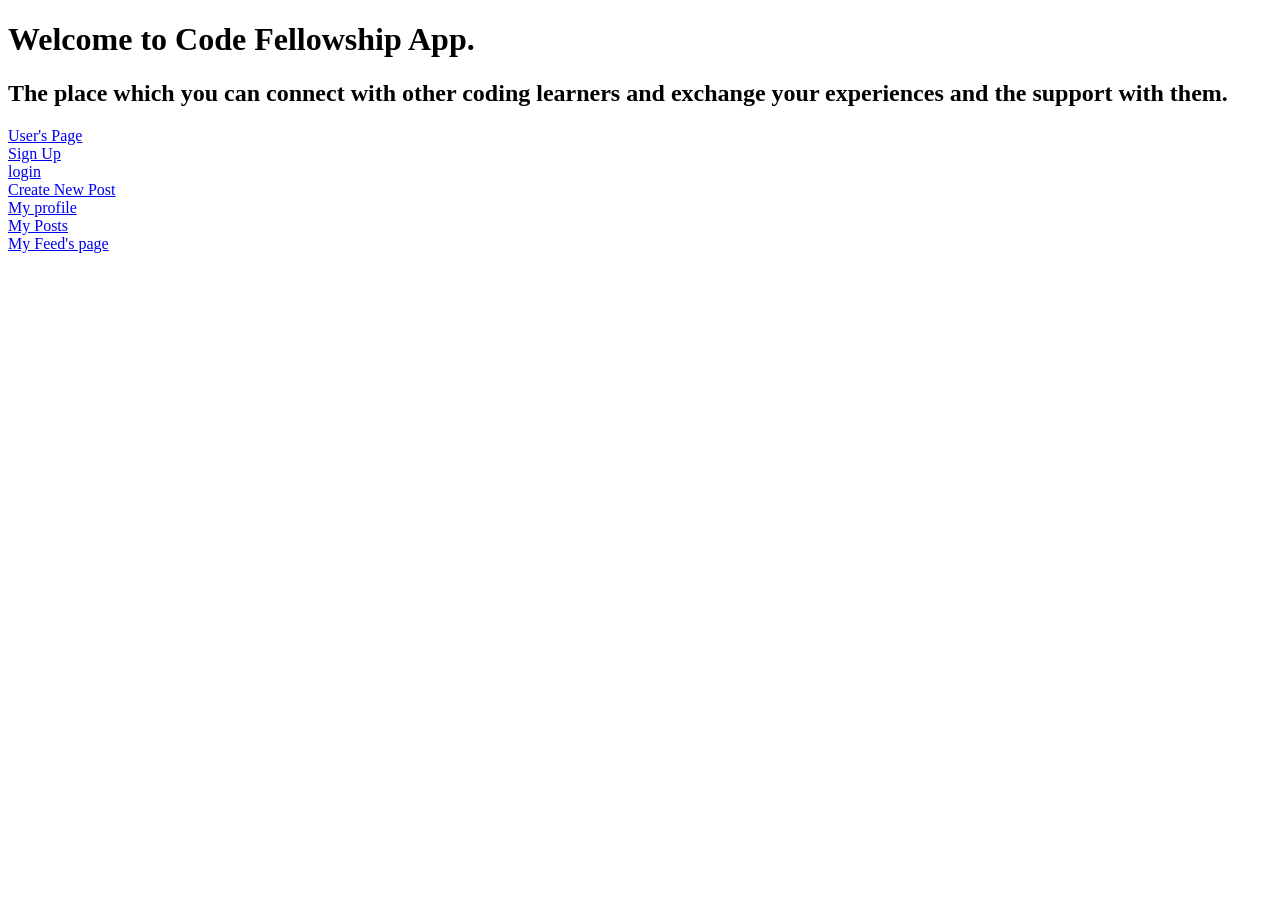
<file: src/main/resources/templates/index.html>
<!doctype html>
<html lang="en">
<head>
    <meta charset="UTF-8">
    <meta name="viewport"
          content="width=device-width, user-scalable=no, initial-scale=1.0, maximum-scale=1.0, minimum-scale=1.0">
    <meta http-equiv="X-UA-Compatible" content="ie=edge">
    <title>Document</title>
</head>
<body>

<h1>Welcome <span th:text=${username}></span> to Code Fellowship App.</h1>
<h2>The place which you can connect with other coding learners and exchange your experiences and the support with them.</h2>
<a href="/users/1">User's Page</a>
<br>
<a href="/signup">Sign Up</a>
<br>
<a href="/login">login</a>
<br>
<a href="/addPost">Create New Post</a>
<br>
<a href="/myprofile">My profile</a>
<br>
<a href="/profile">My Posts</a>
<br>
<a href="/feed">My Feed's page</a>

</body>
</html>
</file>
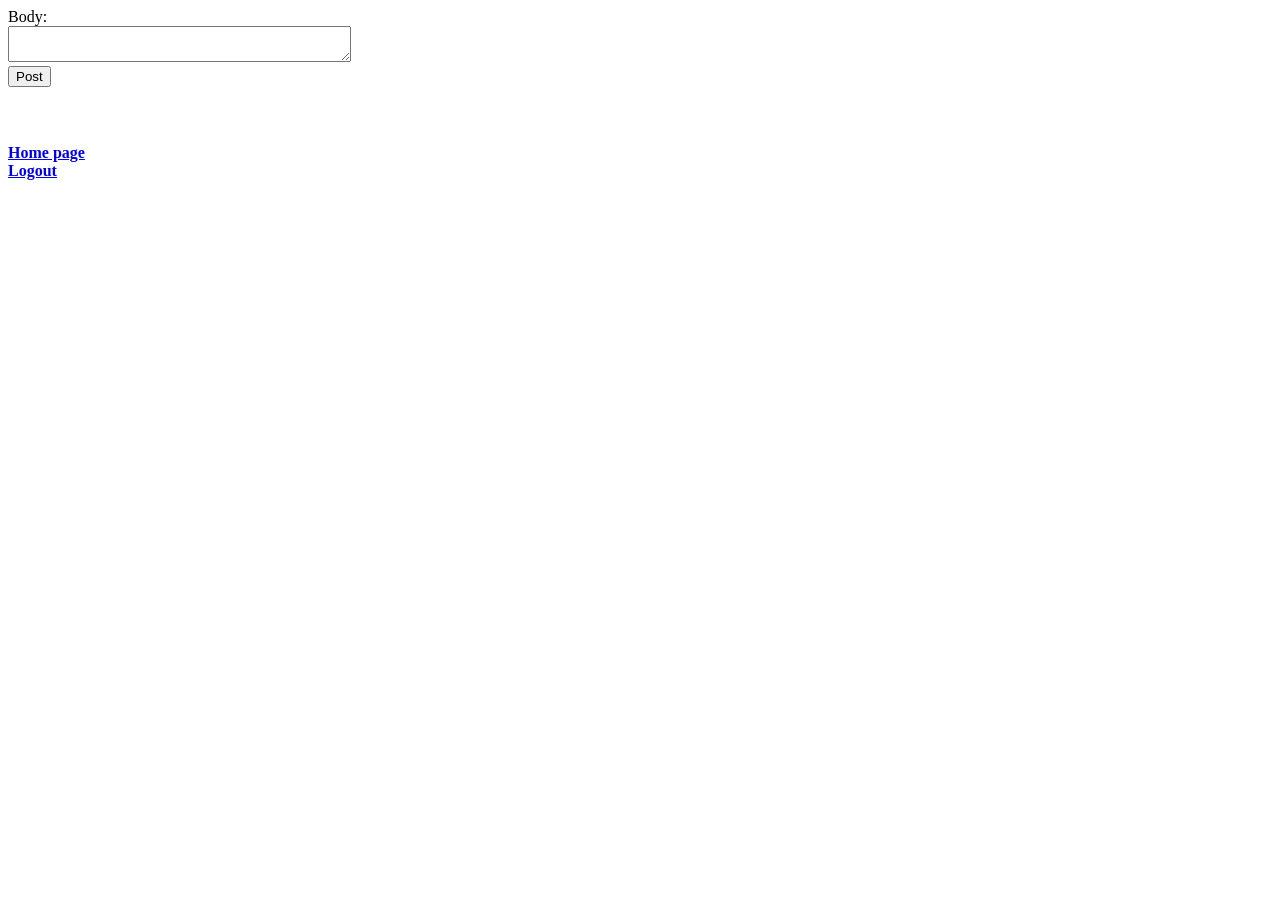
<file: src/main/resources/templates/addpost.html>
<!doctype html>
<html lang="en">
<head>
    <meta charset="UTF-8">
    <meta name="viewport"
          content="width=device-width, user-scalable=no, initial-scale=1.0, maximum-scale=1.0, minimum-scale=1.0">
    <meta http-equiv="X-UA-Compatible" content="ie=edge">
    <title>Add Post</title>
</head>
<body>

<form method="POST" action="/addPost">
    <label for="body">Body: </label>
    <br>
    <textarea id="body" name="body" cols="40" placeholder="Type what you want to share here..."> </textarea>
    <br>
    <button type="submit">Post</button>
</form>

<h4>
    <br>
    <br>
    <a href="/">Home page</a>
    <br>
    <a href="/perform_logout">Logout</a>
</h4>
</body>
</html>
</file>
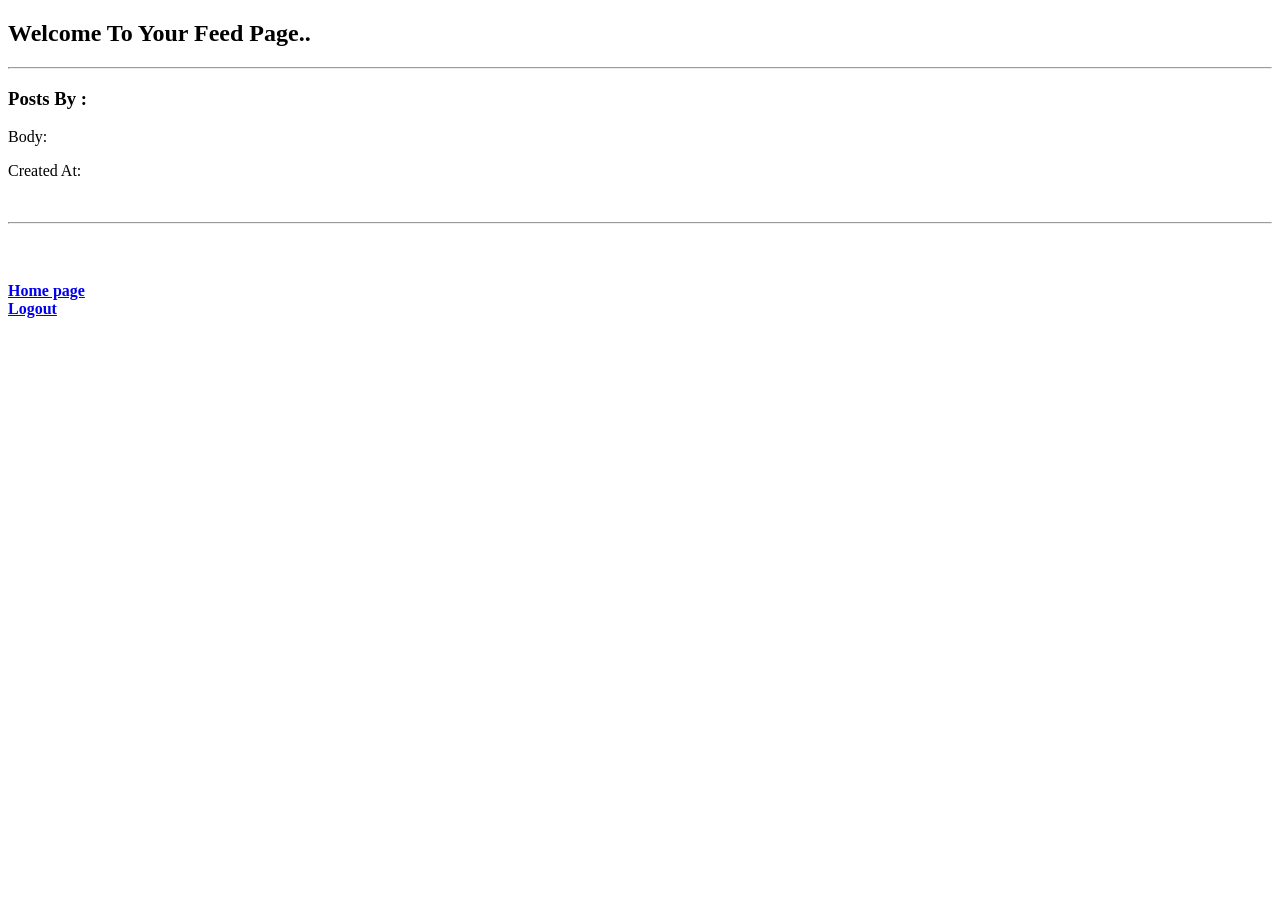
<file: src/main/resources/templates/feed.html>
<!DOCTYPE html>
<html xmlns:th="http://www.thymeleaf.org">

<head>
    <meta charset="UTF-8">
    <meta http-equiv="X-UA-Compatible" content="IE=edge">
    <meta name="viewport" content="width=device-width, initial-scale=1.0">
    <title>Feed Page</title>
</head>
<body>
<h2>Welcome <span th:text=${username}></span> To Your Feed Page..</h2>
<hr>

<div th:each="posts : ${postsOfUsers}">
    <div th:if="${! posts.isEmpty()}">
        <a th:href="@{/users/{id}(id= ${posts[0].user.id})}"><h3>Posts By <span th:text=${posts[0].user.username}></span>: </h3></a>
        <div th:each="post : ${posts}">
            <p>Body: <span th:text=${post.body}></span></p>
            <p>Created At: <span th:text=${post.createdAt}></span></p>
            <br>
        </div>
        <hr>
    </div>
</div>

<h4>
    <br>
    <br>
    <a href="/">Home page</a>
    <br>
    <a href="/perform_logout">Logout</a>
</h4>

</body>
</html>
</file>
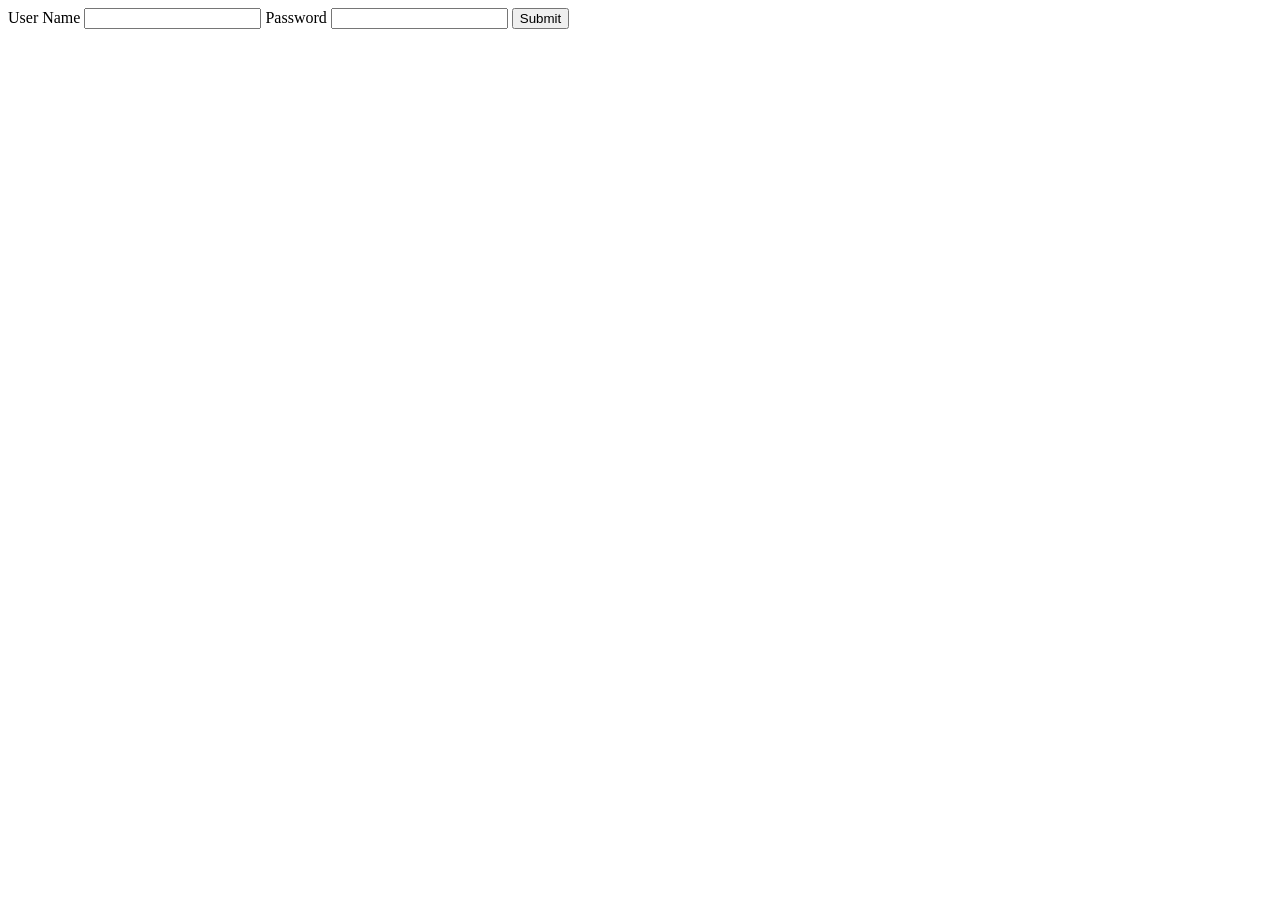
<file: src/main/resources/templates/login.html>
<!doctype html>
<html lang="en">
<head>
    <meta charset="UTF-8">
    <meta name="viewport"
          content="width=device-width, user-scalable=no, initial-scale=1.0, maximum-scale=1.0, minimum-scale=1.0">
    <meta http-equiv="X-UA-Compatible" content="ie=edge">
    <title>Document</title>
</head>
<body>
<form action="/perform_login" method="post">
    <label for="userName">User Name</label>
    <input type="text" id="userName" name="userName">
    <label for="password">Password</label>
    <input type="text" id="password" name="password">
    <input type="submit">
</form>
</body>
</html>
</file>
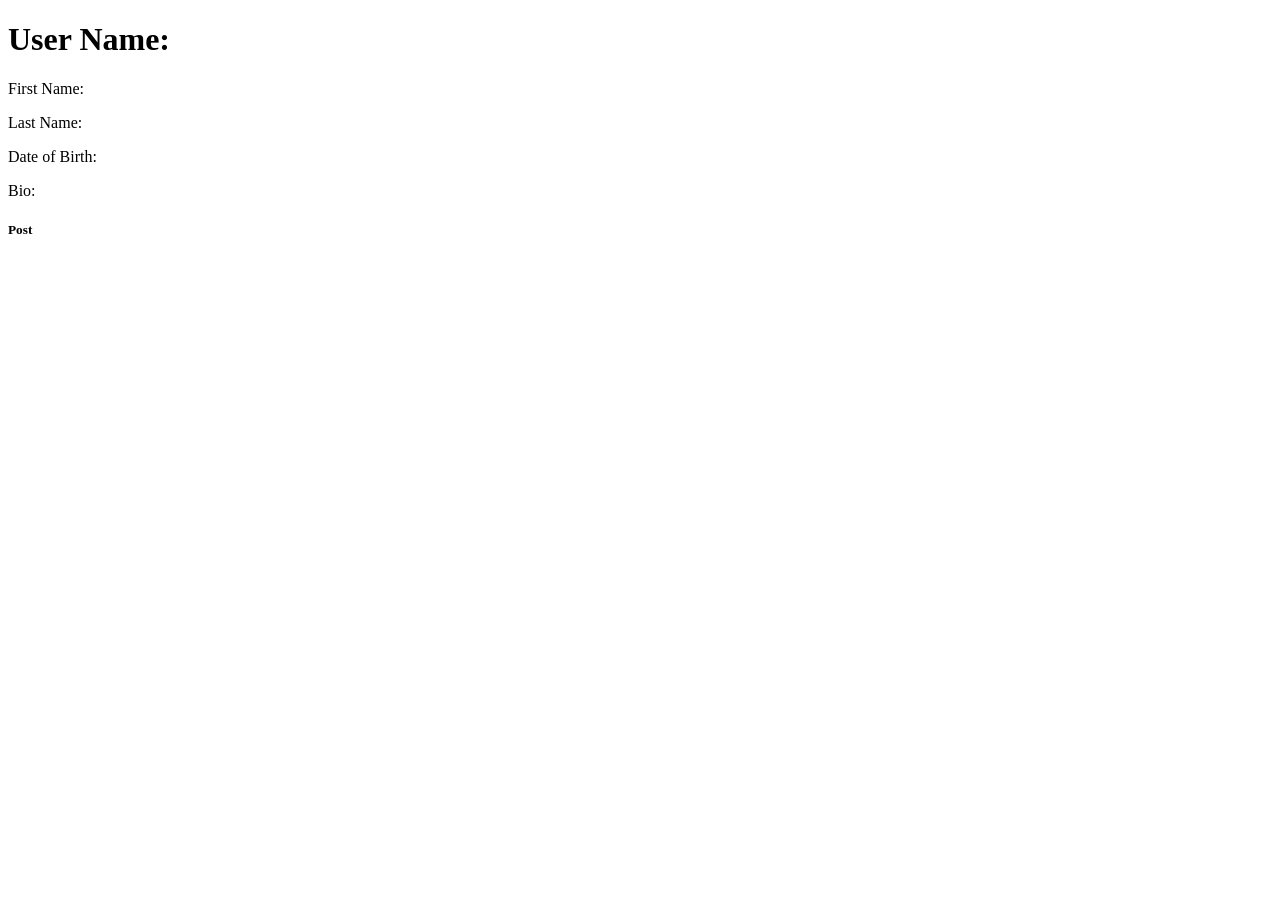
<file: src/main/resources/templates/oneuser.html>
<!DOCTYPE html>
<html lang="en" xmlns:th="http://www.thymeleaf.org">
<head>
    <meta charset="UTF-8">
    <title>Application User</title>
</head>
<body>

<h1>User Name: <span th:text="${user.username}"></span></h1>

<p>First Name: <span th:text="${user.firstName}"></span></p>
<p>Last Name: <span th:text="${user.lastName}"></span></p>
<p>Date of Birth: <span th:text="${user.dateOfBirth}"></span></p>
<p>Bio: <span th:text="${user.bio}"></span></p>

<div th:each="post:${posts}" class="posts">
    <div class="card" style="width: 18rem;">
        <div class="card-body">
            <h5 class="card-title">Post</h5>
            <p th:text="${post.body}" class="card-text"></p>
            <h6 th:text="${post.createdAt}" class="card-subtitle mb-2 text-muted"></h6>
        </div>
    </div>
</div>
</body>
</file>
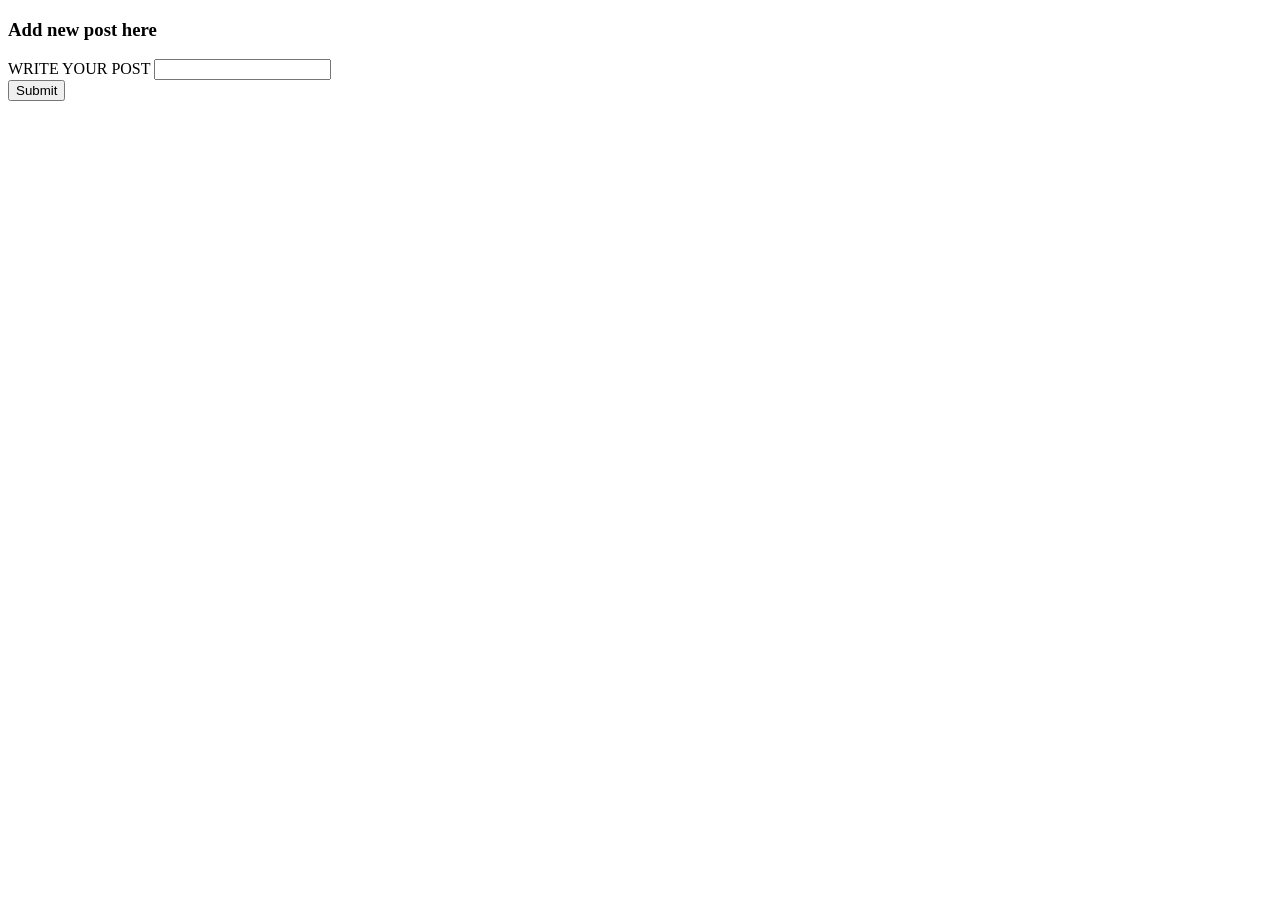
<file: src/main/resources/templates/post.html>
<!DOCTYPE html>
<html xmlns="http://www.w3.org/1999/xhtml"
      xmlns:th="https://www.thymeleaf.org" lang="en">
<head>
    <meta charset="UTF-8">
    <title>Page1</title>
</head>
<body>
<form method="POST" th:action="@{/posts}" name="posts">
    <h3>Add new post here </h3>
    <div><label for="body"> WRITE YOUR POST  <input id="body" name="body" type="text"></label></div>
    <div><input type="submit" value="Submit"/></div>

</form>
</body>
</html>
</file>
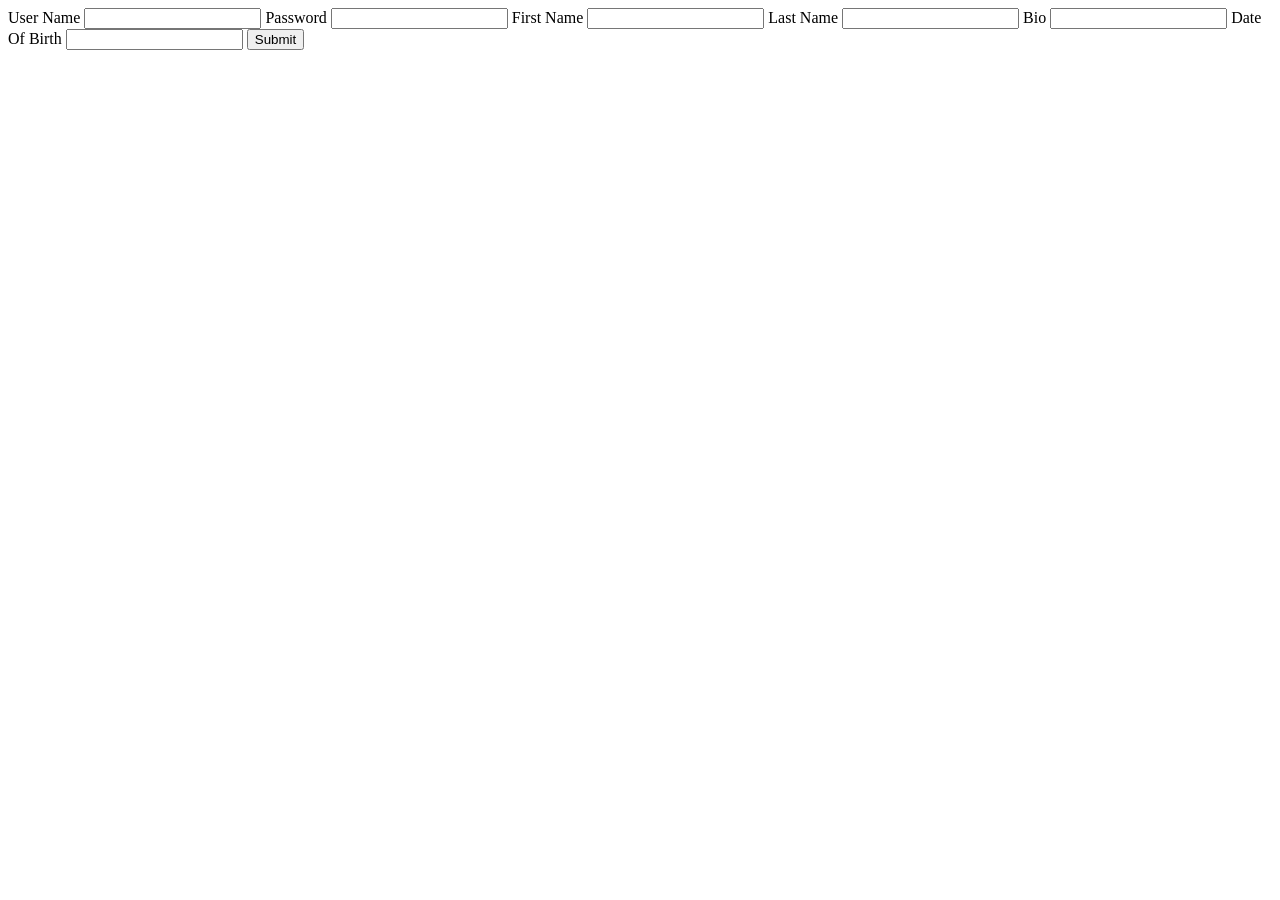
<file: src/main/resources/templates/signup.html>
<!doctype html>
<html lang="en">
<head>
    <meta charset="UTF-8">
    <meta name="viewport"
          content="width=device-width, user-scalable=no, initial-scale=1.0, maximum-scale=1.0, minimum-scale=1.0">
    <meta http-equiv="X-UA-Compatible" content="ie=edge">
    <title>Document</title>
</head>
<body>
    <form action="/signup" method="post">
        <label for="userName">User Name</label>
        <input type="text" id="userName" name="userName">
        <label for="password">Password</label>
        <input type="text" id="password" name="password">
        <label for="firstName">First Name</label>
        <input type="text" id="firstName" name="firstName">
        <label for="lastName">Last Name</label>
        <input type="text" id="lastName" name="lastName">
        <label for="bio">Bio</label>
        <input type="text" id="bio" name="bio">
        <label for="dateOfBirth">Date Of Birth</label>
        <input type="text" id="dateOfBirth" name="dateOfBirth">

        <input type="submit">
    </form>
</body>
</html>
</file>
